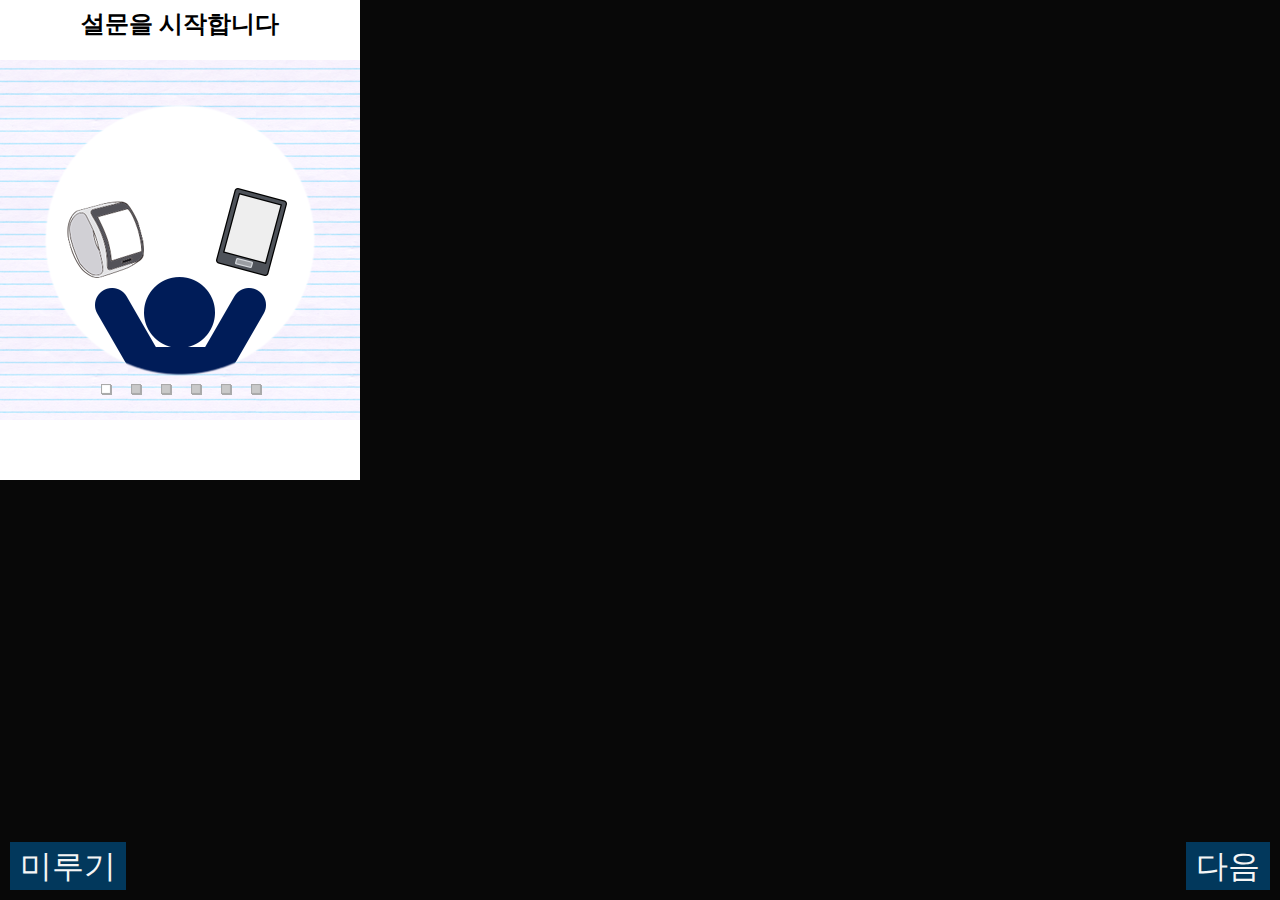
<file: index.html>
<!DOCTYPE html>
<html>
<head>
	<meta name="viewport" content="width=device-width,user-scalable=no" charset="utf-8"/>
	<title>Wearable UI</title>
	<link rel="stylesheet"  href="lib/tau/wearable/theme/changeable/tau.css">     
	<script src="js/jquery-1.9.1.js"></script> 
	<link rel="stylesheet"  href="/css/style.css">
</head>

<body>

	<div class="ui-page ui-page-active" id="main">		
		<div class="ui-content">
			<div class="below-section">	
				<div style="text-align:center">
					<font color="black" size="5px"><b>설문을 시작합니다</b></font>
				</div>				
			</div>	
			
			<div class="first-image"></div>			
							
			<div class="below-section">	
							
				<span id="left-button"><a href="./page_snooze/index.html" class="ui-btn ui-multiline ui-inline" onclick="buttonFeedback()">미루기</a></span>				
<!-- 				<span id="mid-button"><a href=# class="ui-btn ui-multiline ui-inline" onclick="connect()">Later</a></span>				 -->
				<span id="right-button"> <a href="./page2/index.html" class="ui-btn ui-multiline ui-inline" id="startSurvey"> 다음</a> </span>	
			</div>
			
		</div>
	</div>
</body>

<script src="js/util.js"></script>
<script src="js/dataSave.js"></script>
<script src="js/app.js"></script>
<script src="js/communication.js"></script>
<script src="js/lowBatteryCheck.js"></script>
<script type="text/javascript" src="lib/tau/wearable/js/tau.min.js" data-build-remove="false"></script>
<!-- load javascript file for your application -->

</html>
</file>
<file: lib/tau/wearable/theme/changeable/tau.css>
/*
 * TAU (Tizen Advanced UI)
 * Copyright (c) 2010 - 2014 Samsung Electronics Co., Ltd.
 * License : MIT License V2
 */

/***************************************************************************
                  Body
***************************************************************************/
/***************************************************************************
                   Action Bar
***************************************************************************/
/****************************************************************************
		Progress Bar
****************************************************************************/
/****************************************************************************
		Processing
****************************************************************************/
/****************************************************************************
		Toggle Switch
****************************************************************************/
/***************************************************************************
                   Buttons
***************************************************************************/
/***************************************************************************
                   Popup
***************************************************************************/
/***************************************************************************
                   Option Popup
***************************************************************************/
/***************************************************************************
                  index scrollbar (vertical)
***************************************************************************/
/***************************************************************************
                  Listview
***************************************************************************/
/***************************************************************************
                   Scroller
***************************************************************************/
/***************************************************************************
                   Swipe list
***************************************************************************/
/***************************************************************************
                   Checkbox/Radio
***************************************************************************/
/************************************************************************/
/*                           fixedUIStyle.less                          */
/************************************************************************/
/* When system font-size is changed, winset size (ex. header, footer, button, etc,
   include font) also changed. But in UX guide, some UI elements should have fixed
   size regardless of system font size.
   So, this less file supports fixed style for some elements.
   - Layout: header, footer, button
   - Popup : popup header, popup footer
   - toggleswitch
   - progress: text for ratio
*/
/***********************************************************************/
/*                         Layout(FIXED)                               */
/***********************************************************************/
/**********************************************************************/
/*                        Button(FIXED)                               */
/**********************************************************************/
/**********************************************************************/
/*                       Popup(FIXED)                                 */
/**********************************************************************/
/**********************************************************************/
/*                      ToggleSwitch(FIXED)                           */
/**********************************************************************/
/*********************************************************************/
/*                     Progress(FIXED)                               */
/*********************************************************************/
/*! normalize.css v1.0.0 | MIT License | git.io/normalize */
/* ==========================================================================
   HTML5 display definitions
   ========================================================================== */
/*
 * default outline set none
 */
* {
  outline: none;
}
/*
 * Corrects `block` display not defined in IE 6/7/8/9 and Firefox 3.
 */
article,
aside,
details,
figcaption,
figure,
footer,
header,
hgroup,
nav,
section,
summary {
  display: block;
}
/*
 * Corrects `inline-block` display not defined in IE 6/7/8/9 and Firefox 3.
 */
audio,
canvas,
video {
  display: inline-block;
  *display: inline;
  *zoom: 1;
}
/*
 * Prevents modern browsers from displaying `audio` without controls.
 * Remove excess height in iOS 5 devices.
 */
audio:not([controls]) {
  display: none;
  height: 0;
}
/*
 * Addresses styling for `hidden` attribute not present in IE 7/8/9, Firefox 3,
 * and Safari 4.
 * Known issue: no IE 6 support.
 */
[hidden] {
  display: none;
}
/* ==========================================================================
   Base
   ========================================================================== */
/*
 * 1. Corrects text resizing oddly in IE 6/7 when body `font-size` is set using
 *	`em` units.
 * 2. Prevents iOS text size adjust after orientation change, without disabling
 *	user zoom.
 */
html {
  font-size: 100%;
  /* 1 */
  -webkit-text-size-adjust: 100%;
  /* 2 */
  -ms-text-size-adjust: 100%;
  /* 2 */
}
/*
 * Addresses `font-family` inconsistency between `textarea` and other form
 * elements.
 */
html,
button,
input,
select,
textarea {
  font-family: Tizen, Samsung Sans, Helvetica;
}
/*
 * Addresses margins handled incorrectly in IE 6/7.
 */
body {
  margin: 0;
}
/* ==========================================================================
   Links
   ========================================================================== */
/*
 * Improves readability when focused and also mouse hovered in all browsers.
 */
/* ==========================================================================
   Typography
   ========================================================================== */
/*
 * Addresses font sizes and margins set differently in IE 6/7.
 * Addresses font sizes within `section` and `article` in Firefox 4+, Safari 5,
 * and Chrome.
 */
h1 {
  font-size: 2em;
  margin: 0.67em 0;
}
h2 {
  font-size: 1.5em;
  margin: 0.83em 0;
}
h3 {
  font-size: 1.17em;
  margin: 1em 0;
}
h4 {
  font-size: 1em;
  margin: 1.33em 0;
}
h5 {
  font-size: 0.83em;
  margin: 1.67em 0;
}
h6 {
  font-size: 0.75em;
  margin: 2.33em 0;
}
/*
 * Addresses styling not present in IE 7/8/9, Safari 5, and Chrome.
 */
abbr[title] {
  border-bottom: 1px dotted;
}
/*
 * Addresses style set to `bolder` in Firefox 3+, Safari 4/5, and Chrome.
 */
b,
strong {
  font-weight: bold;
}
blockquote {
  margin: 1em 40px;
}
/*
 * Addresses styling not present in Safari 5 and Chrome.
 */
dfn {
  font-style: italic;
}
/*
 * Addresses styling not present in IE 6/7/8/9.
 */
mark {
  background: #ff0;
  color: #000;
}
/*
 * Addresses margins set differently in IE 6/7.
 */
p,
pre {
  margin: 1em 0;
}
/*
 * Corrects font family set oddly in IE 6, Safari 4/5, and Chrome.
 */
code,
kbd,
pre,
samp {
  font-family: monospace, serif;
  _font-family: 'courier new', monospace;
  font-size: 1em;
}
/*
 * Improves readability of pre-formatted text in all browsers.
 */
pre {
  white-space: pre;
  white-space: pre-wrap;
  word-wrap: break-word;
}
/*
 * Addresses CSS quotes not supported in IE 6/7.
 */
q {
  quotes: none;
}
/*
 * Addresses `quotes` property not supported in Safari 4.
 */
q:before,
q:after {
  content: '';
  content: none;
}
small {
  font-size: 75%;
}
/*
 * Prevents `sub` and `sup` affecting `line-height` in all browsers.
 */
sub,
sup {
  font-size: 75%;
  line-height: 0;
  position: relative;
  vertical-align: baseline;
}
sup {
  top: -0.5em;
}
sub {
  bottom: -0.25em;
}
/* ==========================================================================
   Lists
   ========================================================================== */
/*
 * Addresses margins set differently in IE 6/7.
 */
dl,
menu,
ol,
ul {
  margin: 1em 0;
}
dd {
  margin: 0 0 0 40px;
}
/*
 * Addresses paddings set differently in IE 6/7.
 */
menu,
ol,
ul {
  padding: 0 0 0 40px;
}
/*
 * Corrects list images handled incorrectly in IE 7.
 */
nav ul,
nav ol {
  list-style: none;
  list-style-image: none;
}
/* ==========================================================================
   Embedded content
   ========================================================================== */
/*
 * 1. Removes border when inside `a` element in IE 6/7/8/9 and Firefox 3.
 * 2. Improves image quality when scaled in IE 7.
 */
img {
  border: 0;
  /* 1 */
  -ms-interpolation-mode: bicubic;
  /* 2 */
}
/*
 * Corrects overflow displayed oddly in IE 9.
 */
svg:not(:root) {
  overflow: hidden;
}
/* ==========================================================================
   Figures
   ========================================================================== */
/*
 * Addresses margin not present in IE 6/7/8/9, Safari 5, and Opera 11.
 */
figure {
  margin: 0;
}
/* ==========================================================================
   Forms
   ========================================================================== */
/*
 * Corrects margin displayed oddly in IE 6/7.
 */
form {
  margin: 0;
}
/*
 * Define consistent border, margin, and padding.
 */
fieldset {
  border: 1px solid #c0c0c0;
  margin: 0 2px;
  padding: 0.35em 0.625em 0.75em;
}
/*
 * 1. Corrects color not being inherited in IE 6/7/8/9.
 * 2. Corrects text not wrapping in Firefox 3.
 * 3. Corrects alignment displayed oddly in IE 6/7.
 */
legend {
  border: 0;
  /* 1 */
  padding: 0;
  white-space: normal;
  /* 2 */
  *margin-left: -7px;
  /* 3 */
}
/*
 * 1. Corrects font size not being inherited in all browsers.
 * 2. Addresses margins set differently in IE 6/7, Firefox 3+, Safari 5,
 *	and Chrome.
 * 3. Improves appearance and consistency in all browsers.
 */
button,
input,
select,
textarea {
  font-size: 100%;
  /* 1 */
  margin: 0;
  /* 2 */
  vertical-align: baseline;
  /* 3 */
  *vertical-align: middle;
  /* 3 */
}
/*
 * Addresses Firefox 3+ setting `line-height` on `input` using `!important` in
 * the UA stylesheet.
 */
button,
input {
  line-height: normal;
}
/*
 * Re-set default cursor for disabled elements.
 */
button[disabled],
input[disabled] {
  cursor: default;
}
input[type="time"],
input[type="date"] {
  color: #000000;
}
/*
 * 1. Addresses `appearance` set to `searchfield` in Safari 5 and Chrome.
 * 2. Addresses `box-sizing` set to `border-box` in Safari 5 and Chrome
 *	(include `-moz` to future-proof).
 */
input[type="search"] {
  -webkit-appearance: textfield;
  /* 1 */
  -moz-box-sizing: content-box;
  -webkit-box-sizing: content-box;
  /* 2 */
  box-sizing: content-box;
}
/*
 * Removes inner padding and search cancel button in Safari 5 and Chrome
 * on OS X.
 */
input[type="search"]::-webkit-search-cancel-button,
input[type="search"]::-webkit-search-decoration {
  -webkit-appearance: none;
}
/*
 * Removes inner padding and border in Firefox 3+.
 */
button::-moz-focus-inner,
input::-moz-focus-inner {
  border: 0;
  padding: 0;
}
/*
 * 1. Removes default vertical scrollbar in IE 6/7/8/9.
 * 2. Improves readability and alignment in all browsers.
 */
textarea {
  overflow: auto;
  /* 1 */
  vertical-align: top;
  /* 2 */
}
/* ==========================================================================
   Tables
   ========================================================================== */
/*
 * Remove most spacing between table cells.
 */
table {
  border-collapse: collapse;
  border-spacing: 0;
}
/*
 * Common definition for theme
 */
/***************************************************************
   default font size (base font from WRT)
   => small: 13px
   => normal: 17px
   => large: 20px

so, we set @font_size_default as 17px.
This value only used for @rem_base, not for html font-size
html font-size is set by WRT base font-size
***************************************************************/
/******************************
  z-index order collection
 ******************************/
/***************************************************************************
                   Common Style
***************************************************************************/
.screen-hidden {
  visibility: hidden;
  position: absolute;
  top: -10000em;
  left: -10000em;
}
/***************************************************************************
                   Default Style.
***************************************************************************/
button,
input {
  outline: none;
  cursor: pointer;
}
* {
  -webkit-box-sizing: border-box;
  -moz-box-sizing: border-box;
  box-sizing: border-box;
}
a {
  text-decoration: none !important;
  color: rgba(245, 245, 245, 1);
}
ul,
li {
  margin: 0;
  padding: 0;
  list-style-type: none;
}
img {
  margin: 0;
  padding: 0;
}
/******************************
  Global LESS mixin collection
 ******************************/
/***************************************************************************
                   Common Style
***************************************************************************/
html {
  -webkit-tap-highlight-color: rgba(0, 0, 0, 0);
}
body {
  height: 100%;
  font-size: 2rem;
  font-family: Tizen, Samsung Sans, Helvetica;
  background: rgba(8, 8, 8, 1);
  color: rgba(245, 245, 245, 1);
}
.ui-page {
  width: 100%;
  height: 100%;
  overflow: hidden;
  display: none;
  position: absolute;
  top: 0;
  left: 0;
  background: rgba(8, 8, 8, 1);
  -webkit-tap-highlight-color: rgba(0, 0, 0, 0);
  /* overrides webkit link color */
}
.ui-page.ui-page-active {
  display: block;
}
.ui-page.ui-page-build {
  display: block;
  visibility: hidden;
}
.scrolling-mode-touch {
  -webkit-overflow-scrolling: touch;
  -moz-overflow-scrolling: touch;
  -o-overflow-scrolling: touch;
  -ms-overflow-scrolling: touch;
  overflow-scrolling: touch;
}
.ui-content {
  width: auto;
  height: 100%;
  overflow: auto;
  -webkit-overflow-scrolling: touch;
  -moz-overflow-scrolling: touch;
  -o-overflow-scrolling: touch;
  -ms-overflow-scrolling: touch;
  overflow-scrolling: touch;
}
.ui-header {
  position: relative;
  width: 100%;
  height: 60px;
  line-height: 60px;
  background-color: rgba(0, 31, 56, 1);
}
.ui-header .ui-title {
  color: rgba(116, 196, 252, 1);
  font-size: 32px;
  white-space: nowrap;
  margin: 0px;
  padding-left: 16px;
  padding-right: 16px;
}
.ui-header .ui-title.ui-icon {
  padding-left: 60px;
  background-position: 16px 14px;
  background-size: 34px 34px;
  background-repeat: no-repeat;
}
.ui-header .ui-title-text-fadeout {
  -webkit-mask-image: -webkit-linear-gradient(left, #000000 80%, rgba(0, 0, 0, 0) 95%);
}
.ui-header.ui-has-more .ui-title {
  padding-right: 78px;
}
.ui-header.ui-has-more .ui-title-text-fadeout {
  -webkit-mask-image: -webkit-linear-gradient(left, #000000 65%, rgba(0, 0, 0, 0) 80%);
}
.ui-header button.ui-more,
.ui-header input.ui-more {
  border: 0 none;
  padding: 0;
}
.ui-header .ui-more-disable {
  cursor: default;
  background-color: transparent;
}
.ui-header .ui-more {
  display: block;
  position: absolute;
  top: 0px;
  right: 0px;
  width: 68px;
  height: 100%;
  overflow: hidden;
  text-indent: -1000em;
  background-position: center center;
  background-color: transparent;
  cursor: pointer;
}
.ui-header .ui-more:active {
  background-color: rgba(23, 73, 115, 1) !important;
}
.ui-header .ui-more.ui-icon-detail {
  background-color: rgba(116, 196, 252, 1);
  -webkit-mask-image: url("images/Actionbar/tw_ic_menu_detail_normal_holo_dark.png");
  -webkit-mask-size: 3.0588235294117645rem 3.5294117647058822rem;
  -webkit-mask-position: center;
  -webkit-mask-repeat: no-repeat;
}
.ui-header .ui-more.ui-icon-detail[disabled="disabled"] {
  cursor: default;
  background-color: transparent;
  background-color: rgba(116, 196, 252, 0.2);
  -webkit-mask-image: url("images/Actionbar/tw_ic_menu_detail_disable_holo_dark.png");
  -webkit-mask-size: 3.0588235294117645rem 3.5294117647058822rem;
  -webkit-mask-position: center;
  -webkit-mask-repeat: no-repeat;
}
.ui-header .ui-more.ui-icon-overflow {
  background-color: rgba(116, 196, 252, 1);
  -webkit-mask-image: url("images/Actionbar/tw_ic_menu_moreoverflow_holo_dark.png");
  -webkit-mask-size: 3.0588235294117645rem 3.5294117647058822rem;
  -webkit-mask-position: center;
  -webkit-mask-repeat: no-repeat;
}
.ui-header .ui-more.ui-icon-overflow[disabled="disabled"] {
  cursor: default;
  background-color: transparent;
  background-color: rgba(116, 196, 252, 0.2);
  -webkit-mask-image: url("images/Actionbar/tw_ic_menu_moreoverflow_holo_dark.png");
  -webkit-mask-size: 3.0588235294117645rem 3.5294117647058822rem;
  -webkit-mask-position: center;
  -webkit-mask-repeat: no-repeat;
}
.ui-header .ui-more.ui-icon-selectall {
  background-color: rgba(116, 196, 252, 1);
  -webkit-mask-image: url("images/Actionbar/tw_ic_menu_selectall_normal_holo_dark.png");
  -webkit-mask-size: 3.0588235294117645rem 3.5294117647058822rem;
  -webkit-mask-position: center;
  -webkit-mask-repeat: no-repeat;
}
.ui-header .ui-more.ui-icon-selectall[disabled="disabled"] {
  cursor: default;
  background-color: transparent;
  background-color: rgba(116, 196, 252, 0.2);
  -webkit-mask-image: url("images/Actionbar/tw_ic_menu_selectall_disable_holo_dark.png");
  -webkit-mask-size: 3.0588235294117645rem 3.5294117647058822rem;
  -webkit-mask-position: center;
  -webkit-mask-repeat: no-repeat;
}
.ui-footer {
  width: 100%;
  height: 85px;
  position: absolute;
  bottom: 0;
  left: 0;
}
/***************************************************************************
                   Grid layout
***************************************************************************/
.ui-grid-col > * {
  float: left;
}
.ui-page .ui-grid-col-1 > * {
  float: left;
}
.ui-page .ui-grid-col-1 > * {
  width: 100%;
}
.ui-page .ui-grid-col-2 > * {
  float: left;
}
.ui-page .ui-grid-col-2 > * {
  width: 50%;
}
.ui-page .ui-grid-col-3 > * {
  float: left;
}
.ui-page .ui-grid-col-3 > * {
  width: 33.333333333333336%;
}
.ui-grid-row > * {
  display: block;
}
/*
 * Progressbar
 */
@-webkit-keyframes indeterminate {
  0% {
    -webkit-mask-image: url(images/Progress/tw_progressbar_indeterminate1_holo_dark.png);
    -webkit-mask-repeat: no-repeat;
    background-color: rgba(0, 77, 153, 1);
  }
  25% {
    -webkit-mask-image: url(images/Progress/tw_progressbar_indeterminate2_holo_dark.png);
    -webkit-mask-repeat: no-repeat;
    background-color: rgba(0, 77, 153, 1);
  }
  50% {
    -webkit-mask-image: url(images/Progress/tw_progressbar_indeterminate3_holo_dark.png);
    -webkit-mask-repeat: no-repeat;
    background-color: rgba(0, 77, 153, 1);
  }
  75% {
    -webkit-mask-image: url(images/Progress/tw_progressbar_indeterminate4_holo_dark.png);
    -webkit-mask-repeat: no-repeat;
    background-color: rgba(0, 77, 153, 1);
  }
  100% {
    -webkit-mask-image: url(images/Progress/tw_progressbar_indeterminate5_holo_dark.png);
    -webkit-mask-repeat: no-repeat;
    background-color: rgba(0, 77, 153, 1);
  }
}
progress {
  position: relative;
  padding-left: 0.9411764705882353rem;
  padding-right: 0.9411764705882353rem;
  margin-top: 0.8235294117647058rem;
  margin-bottom: 0.8235294117647058rem;
  color: rgba(245, 245, 245, 1);
  width: 100%;
  height: 0.3529411764705882rem;
  -webkit-appearance: none;
  border: none;
}
progress::-webkit-progress-bar {
  position: relative;
  background-color: rgba(71, 71, 71, 1);
  border-radius: 0.11764705882352941rem;
  overflow: hidden;
}
progress::-webkit-progress-value {
  background-color: rgba(55, 161, 237, 1);
  height: 0.3529411764705882rem;
  border-radius: 0.11764705882352941rem;
  overflow: hidden;
}
progress.ui-progress-indeterminate::-webkit-progress-bar {
  background-color: rgba(55, 161, 237, 1);
}
progress.ui-progress-indeterminate::-webkit-progress-value {
  background-size: 100% 100%;
  -webkit-animation: indeterminate 150ms infinite;
}
.ui-progress-proportion {
  display: inline-block;
  float: left;
  font-size: 20px;
  padding-left: 0.9411764705882353rem;
  padding-right: 0.9411764705882353rem;
  margin-top: -0.5882352941176471rem;
}
.ui-progress-ratio {
  display: inline-block;
  float: right;
  font-size: 20px;
  padding-left: 0.9411764705882353rem;
  padding-right: 0.9411764705882353rem;
  margin-top: -0.5882352941176471rem;
}
/*
 * toggle switch
 */
.ui-switch-activation,
.ui-switch-inneroffset,
.ui-switch-handler {
  display: block;
  -webkit-mask-image: url(images/Controller_icon/toggle_changeable.png);
  -webkit-mask-repeat: no-repeat;
}
.ui-switch {
  width: 100%;
  color: rgba(245, 245, 245, 1);
}
.ui-toggleswitch {
  display: block;
  width: 207px;
  margin: 0 auto;
}
.ui-switch-text {
  margin-top: 30px;
  margin-bottom: 40px;
  padding: 0 30;
  font-size: 34px;
  text-align: center;
}
.ui-switch-input {
  display: none;
}
.ui-switch-inneroffset {
  width: 110px;
  height: 88px;
  position: absolute;
}
.ui-switch-inneroffset:active {
  background-color: rgba(173, 173, 173, 1);
}
.ui-switch-activation {
  width: 207px;
  height: 110px;
  -webkit-mask-position: 0 0;
  background-color: rgba(128, 128, 128, 1);
  margin: 0 auto;
  margin-top: 23px;
}
.ui-switch-activation .ui-switch-inneroffset {
  -webkit-mask-position: 0 -120px;
  background-color: rgba(245, 245, 245, 1);
  margin-left: 9px;
  margin-top: 11px;
}
.ui-switch-activation .ui-switch-inneroffset:active {
  background-color: rgba(173, 173, 173, 1);
}
.ui-switch-activation .ui-switch-handler {
  position: relative;
  width: 110px;
  height: 88px;
  -webkit-mask-position: 0 -218px;
  background-color: rgba(128, 128, 128, 1);
  left: 0%;
}
.ui-switch-activation:active {
  width: 207px;
  height: 110px;
  background-color: rgba(97, 96, 96, 1);
  margin: z0 auto;
  margin-top: 23px;
}
.ui-switch-activation:active .ui-switch-handler:active {
  position: relative;
  width: 110px;
  height: 88px;
  background-color: rgba(97, 96, 96, 1);
  left: 0%;
}
.ui-switch-activation:disable {
  width: 207px;
  height: 110px;
  background-color: rgba(59, 59, 59, 1);
  margin: 0 auto;
  margin-top: 23px;
}
.ui-switch-activation:disable .ui-switch-handler:disable {
  position: relative;
  width: 110px;
  height: 88px;
  background-color: rgba(59, 59, 59, 1);
  left: 0%;
}
.ui-switch-input:checked ~  {
  display: none;
}
.ui-switch-input:checked ~  .ui-switch-activation {
  width: 207px;
  height: 110px;
  -webkit-mask-position: 0 0;
  background-color: rgba(112, 186, 15, 1);
  margin: 0 auto;
  margin-top: 23px;
}
.ui-switch-input:checked ~  .ui-switch-activation .ui-switch-inneroffset {
  -webkit-mask-position: 0 -120px;
  background-color: rgba(245, 245, 245, 1);
  margin-left: 89px;
  margin-top: 11px;
}
.ui-switch-input:checked ~  .ui-switch-activation .ui-switch-inneroffset:active {
  background-color: rgba(173, 173, 173, 1);
}
.ui-switch-input:checked ~  .ui-switch-activation .ui-switch-handler {
  position: relative;
  width: 110px;
  height: 88px;
  -webkit-mask-position: 0 -316px;
  background-color: rgba(112, 186, 15, 1);
  left: 0;
}
.ui-switch-input:checked ~  .ui-switch-activation:active {
  width: 207px;
  height: 110px;
  margin: 0 auto;
  margin-top: 23px;
  background-color: rgba(71, 97, 37, 1);
}
.ui-switch-input:checked ~  .ui-switch-activation:active .ui-switch-handler:active {
  position: relative;
  width: 110px;
  height: 88px;
  background-color: rgba(71, 97, 37, 1);
  left: 0;
}
.ui-switch-input:checked ~  .ui-switch-activation:disable {
  width: 207px;
  height: 110px;
  margin: 0 auto;
  margin-top: 23px;
  background-color: rgba(27, 33, 18, 1);
}
.ui-switch-input:checked ~  .ui-switch-activation:disable .ui-switch-handler:disable {
  position: relative;
  width: 110px;
  height: 88px;
  background-color: rgba(27, 33, 18, 1);
  left: 0;
}
@-webkit-keyframes rotating {
  from {
    -webkit-transform: rotate(0deg);
  }
  to {
    -webkit-transform: rotate(360deg);
  }
}
.ui-processing {
  background-color: rgba(0, 123, 255, 1);
  -webkit-mask-image: url("images/Progress/tw_widget_activity_01.png");
  -webkit-mask-size: 100% 100%;
  -webkit-repeat: no-repeat;
  -webkit-animation: rotating 1s linear infinite;
  width: 4.705882352941177rem;
  height: 4.705882352941177rem;
  margin: 0 auto;
  margin-top: 2rem;
  margin-bottom: 0.8235294117647058rem;
}
.ui-processing-text {
  margin: 0 auto;
  text-align: center;
  width: 9.882352941176471rem;
  font-size: 1.4117647058823528rem;
}
.ui-btn {
  display: block;
  padding-top: 28.5px;
  padding-right: 10px;
  padding-bottom: 28.5px;
  padding-left: 10px;
  margin: 0px;
  font-size: 32px;
  line-height: 28px;
  text-align: center;
  white-space: nowrap;
  cursor: pointer;
  vertical-align: middle;
  text-overflow: ellipsis;
  overflow: hidden;
  border: 0 none;
  color: rgba(245, 245, 245, 1);
  background-color: rgba(2, 56, 92, 1);
}
a.ui-btn:active:hover,
.ui-btn:enabled:active:hover {
  background-color: rgba(23, 73, 115, 1);
}
.ui-btn:enabled:focus {
  background-color: rgba(2, 56, 92, 1);
}
a.ui-btn.ui-state-disabled,
.ui-btn:disabled {
  color: rgba(245, 245, 245, 0.2);
  background-color: rgba(3, 44, 64, 1);
  cursor: default;
}
.ui-btn.ui-multiline {
  padding-top: 10px;
  padding-bottom: 10px;
}
.ui-btn.ui-inline {
  display: inline-block;
}
.ui-btn.ui-btn-icon {
  background-position: center center;
  height: 76px;
  text-indent: -1000em;
  overflow: hidden;
  background-repeat: no-repeat;
  background-size: 60px 60px;
}
.ui-default {
  color: rgba(245, 245, 245, 1);
  background-color: rgba(2, 56, 92, 1);
}
a.ui-default:active:hover,
.ui-default:enabled:active:hover {
  background-color: rgba(23, 73, 115, 1);
}
.ui-default:enabled:focus {
  background-color: rgba(2, 56, 92, 1);
}
a.ui-default.ui-state-disabled,
.ui-default:disabled {
  color: rgba(245, 245, 245, 0.2);
  background-color: rgba(3, 44, 64, 1);
  cursor: default;
}
.ui-color-red {
  color: rgba(245, 245, 245, 1);
  background-color: rgba(207, 36, 2, 1);
}
a.ui-color-red:active:hover,
.ui-color-red:enabled:active:hover {
  background-color: rgba(222, 102, 78, 1);
}
.ui-color-red:enabled:focus {
  background-color: rgba(207, 36, 2, 1);
}
a.ui-color-red.ui-state-disabled,
.ui-color-red:disabled {
  color: rgba(245, 245, 245, 0.2);
  background-color: rgba(69, 11, 1, 1);
  cursor: default;
}
.ui-color-orange {
  color: rgba(245, 245, 245, 1);
  background-color: rgba(237, 134, 0, 1);
}
a.ui-color-orange:active:hover,
.ui-color-orange:enabled:active:hover {
  background-color: rgba(242, 171, 78, 1);
}
.ui-color-orange:enabled:focus {
  background-color: rgba(237, 134, 0, 1);
}
a.ui-color-orange.ui-state-disabled,
.ui-color-orange:disabled {
  color: rgba(245, 245, 245, 0.2);
  background-color: rgba(69, 39, 5, 1);
  cursor: default;
}
.ui-color-green {
  color: rgba(245, 245, 245, 1);
  background-color: rgba(97, 163, 16, 1);
}
a.ui-color-green:active:hover,
.ui-color-green:enabled:active:hover {
  background-color: rgba(146, 191, 90, 1);
}
.ui-color-green:enabled:focus {
  background-color: rgba(97, 163, 16, 1);
}
a.ui-color-green.ui-state-disabled,
.ui-color-green:disabled {
  color: rgba(245, 245, 245, 0.2);
  background-color: rgba(50, 54, 48, 1);
  cursor: default;
}
.ui-btn:focus,
.ui-btn:active {
  outline: none;
}
a.ui-btn {
  text-decoration: none;
  box-sizing: border-box;
}
button.ui-btn,
input.ui-btn {
  box-sizing: border-box;
  -webkit-appearance: none;
  -moz-appearance: none;
  width: 100%;
}
button.ui-btn.ui-inline,
input.ui-btn.ui-inline {
  display: inline-block;
  width: auto;
}
.ui-grid-col-1 > .ui-btn {
  border-left: solid 1px rgba(8, 8, 8, 1);
}
.ui-grid-col-1 > .ui-btn:first-child {
  border-left: 0px none;
}
.ui-grid-col-2 > .ui-btn {
  border-left: solid 1px rgba(8, 8, 8, 1);
}
.ui-grid-col-2 > .ui-btn:first-child {
  border-left: 0px none;
}
.ui-grid-col-3 > .ui-btn {
  border-left: solid 1px rgba(8, 8, 8, 1);
}
.ui-grid-col-3 > .ui-btn:first-child {
  border-left: 0px none;
}
.ui-grid-row > .ui-btn {
  margin-top: 1px;
}
.ui-grid-row > .ui-btn:first-child {
  margin-top: 0px;
}
/***********************
Normal Popup
***********************/
.ui-popup {
  position: absolute;
  left: 0px;
  width: 100%;
  margin: 0;
  background-color: rgba(0, 17, 33, 1);
  border: 3px solid rgba(0, 55, 92, 1);
  display: none;
  z-index: 1000;
}
.ui-popup .ui-popup-header {
  width: 100%;
  min-height: 68px;
  font-size: 30px;
  text-align: left;
  background-color: rgba(5, 42, 71, 1);
  color: rgba(116, 196, 252, 1);
  padding-top: 14px;
  padding-right: 13px;
  padding-bottom: 14px;
  padding-left: 13px;
  overflow: hidden;
  text-overflow: ellipsis;
  white-space: nowrap;
}
.ui-popup .ui-popup-content {
  width: 100%;
  min-height: 13.176470588235293rem;
  font-size: 2rem;
  text-align: left;
  color: rgba(245, 245, 245, 1);
  background-color: rgba(0, 17, 33, 1);
  padding: 10px 16px 9px 16px;
  overflow: auto;
  -webkit-overflow-scrolling: touch;
  -moz-overflow-scrolling: touch;
  -o-overflow-scrolling: touch;
  -ms-overflow-scrolling: touch;
  overflow-scrolling: touch;
}
.ui-popup .ui-popup-content .ui-listview,
.ui-popup .ui-popup-content .ui-inline-listview {
  margin: -0.5294117647058824rem -0.9411764705882353rem -0.5294117647058824rem -0.9411764705882353rem;
}
.ui-popup .ui-popup-content .ui-listview li,
.ui-popup .ui-popup-content .ui-inline-listview li {
  font-size: 2rem;
}
.ui-popup .ui-popup-footer {
  width: 100%;
  height: 83px;
}
.ui-popup .ui-popup-footer .ui-btn {
  padding-top: 27px;
  padding-bottom: 28px;
  font-size: 30px;
}
.ui-popup.ui-popup-active {
  display: block;
}
.ui-popup.in {
  display: block;
}
.ui-popup.ui-build {
  display: block;
  visibility: hidden;
}
/***********************
Option Popup
***********************/
.ui-popup.ui-ctxpopup {
  background-color: transparent;
  width: 100%;
  border: 0 none;
}
div.ui-popup.ui-ctxpopup.ui-popup-content-size {
  width: auto;
  padding: 0 0 0 0;
}
div.ui-popup.ui-ctxpopup.ui-popup-content-size .ui-popup-content {
  width: auto;
}
.ui-popup.ui-ctxpopup .ui-popup-content {
  background-color: rgba(245, 245, 245, 1);
  border: 1px solid rgba(112, 112, 112, 0.9);
  color: #333;
  min-height: initial;
}
.ui-popup.ui-ctxpopup .ui-popup-content .ui-listview li {
  color: rgba(8, 8, 8, 1);
  border-bottom: 1px solid rgba(204, 204, 204, 1);
  min-height: 90px;
  padding: 21px 8px 20px 16px;
}
.ui-popup.ui-ctxpopup .ui-popup-content .ui-listview li a {
  color: rgba(8, 8, 8, 1);
  margin: -21px -16px;
  padding: 21px 16px;
  min-height: 48px;
}
.ui-popup.ui-ctxpopup .ui-popup-content .ui-listview li a:active {
  color: rgba(245, 245, 245, 1);
  background-color: rgba(19, 99, 145, 1);
}
.ui-popup.ui-ctxpopup .ui-popup-content .ui-listview li:last-child {
  border: none;
}
.ui-popup.ui-ctxpopup .ui-popup-content .ui-listview .ui-list-icon {
  position: relative;
  padding-left: 4rem;
}
.ui-popup.ui-ctxpopup .ui-popup-content .ui-listview .ui-list-icon a {
  margin-left: -4rem;
  padding-left: 4rem;
}
.ui-popup.ui-ctxpopup .ui-popup-content .ui-listview .ui-list-icon::before {
  content: "";
  position: absolute;
  top: 50%;
  left: 0.3529411764705882rem;
  width: 3.2941176470588234rem;
  height: 3.2941176470588234rem;
  margin-top: -1.6470588235294117rem;
  background-color: rgba(99, 99, 99, 0.9);
  -webkit-mask-size: 3.2941176470588234rem 3.2941176470588234rem;
  -webkit-mask-repeat: no-repeat;
  mask-repeat: no-repeat;
  mask-size: 3.2941176470588234rem 3.2941176470588234rem;
}
.ui-popup.ui-ctxpopup .ui-popup-content .ui-listview a.ui-list-icon:active::before {
  background-color: rgba(245, 245, 245, 1);
}
.ui-popup.ui-ctxpopup .ui-popup-content .ui-inline-listview {
  height: 4.0588235294117645rem;
  overflow: hidden;
}
.ui-popup.ui-ctxpopup .ui-popup-content .ui-inline-listview li {
  float: left;
  height: 3.941176470588235rem;
  line-height: 3.941176470588235rem;
  border-right: 1px solid rgba(8, 8, 8, 1);
}
.ui-popup.ui-ctxpopup .ui-popup-content .ui-inline-listview li:last-child {
  border: none;
}
.ui-popup.ui-ctxpopup .ui-popup-content .ui-inline-listview li a {
  display: block;
  width: 100%;
  height: 100%;
  padding: 0rem 0.47058823529411764rem;
  color: rgba(8, 8, 8, 1);
}
.ui-popup.ui-ctxpopup .ui-popup-content .ui-inline-listview li a:active {
  color: rgba(245, 245, 245, 1);
  background-color: rgba(19, 99, 145, 1);
}
.ui-popup.ui-ctxpopup .ui-popup-content .ui-inline-listview .ui-list-icon-notext {
  width: 3.4705882352941178rem;
  height: 3.941176470588235rem;
  text-indent: -1000em;
  overflow: hidden;
  position: relative;
}
.ui-popup.ui-ctxpopup .ui-popup-content .ui-inline-listview .ui-list-icon-notext::before {
  content: "";
  position: absolute;
  top: 50%;
  left: 50%;
  width: 2.5294117647058822rem;
  height: 2.5294117647058822rem;
  margin-top: -1.2647058823529411rem;
  margin-left: -1.2647058823529411rem;
  background-color: rgba(8, 8, 8, 1);
  -webkit-mask-size: 2.5294117647058822rem 2.5294117647058822rem;
  -webkit-mask-repeat: no-repeat;
  mask-size: 2.5294117647058822rem 2.5294117647058822rem;
  mask-repeat: no-repeat;
}
.ui-popup.ui-ctxpopup .ui-popup-content .ui-inline-listview a.ui-list-icon-notext:active::before {
  background-color: rgba(245, 245, 245, 1);
}
.ui-popup.ui-ctxpopup .ui-arrow {
  width: 36px;
  height: 15px;
  overflow: hidden;
  position: absolute;
  display: none;
  animation-duration: 0;
  -webkit-animation-duration: 0;
}
.ui-popup.ui-ctxpopup .ui-arrow span {
  width: 20px;
  height: 20px;
  background-color: rgba(245, 245, 245, 1);
  border: 1px solid rgba(112, 112, 112, 0.9);
  position: absolute;
  top: 6px;
  left: 8px;
  -webkit-transform: rotate(55deg) skew(24deg);
  transform: rotate(55deg) skew(24deg);
  animation-duration: 0;
  -webkit-animation-duration: 0;
}
.ui-popup.ui-ctxpopup.ui-popup-arrow-b {
  padding: 20px 20px 0 20px;
}
.ui-popup.ui-ctxpopup.ui-popup-arrow-t {
  padding: 0 20px 20px 20px;
}
.ui-popup.ui-ctxpopup.ui-popup-arrow-r {
  padding: 20px 0 20px 20px;
}
.ui-popup.ui-ctxpopup.ui-popup-arrow-l {
  padding: 20px 20px 20px 0;
}
.ui-popup.ui-ctxpopup.ui-popup-arrow-b .ui-arrow {
  display: block;
  bottom: -14px;
  -webkit-transform: rotate(180deg);
  transform: rotate(180deg);
}
.ui-popup.ui-ctxpopup.ui-popup-arrow-t .ui-arrow {
  display: block;
  top: -14px;
}
.ui-popup.ui-ctxpopup.ui-popup-arrow-r .ui-arrow {
  display: block;
  right: -25px;
  -webkit-transform: rotate(90deg);
  transform: rotate(90deg);
}
.ui-popup.ui-ctxpopup.ui-popup-arrow-l .ui-arrow {
  display: block;
  left: -25px;
  -webkit-transform: rotate(-90deg);
  transform: rotate(-90deg);
}
/****************************************
Popup Toast
****************************************/
.ui-popup.ui-popup-toast {
  margin-left: 0;
  margin-right: 0;
  margin-bottom: 0;
  font-size: 1.4117647058823528rem;
  border: 3px solid rgba(0, 55, 92, 1);
  position: absolute;
  bottom: 0;
  top: auto;
  height: auto;
}
.ui-popup.ui-popup-toast .ui-popup-content {
  min-height: initial;
  padding: 1.2941176470588236rem 0.7647058823529411rem 1.3529411764705883rem 0.7647058823529411rem;
  background-color: rgba(0, 17, 33, 1);
}
/****************************************
Popup Overlay
****************************************/
.ui-popup-overlay {
  position: absolute;
  display: none;
  top: 0;
  width: 100%;
  height: 100%;
  z-index: 100;
  background-color: rgba(8, 8, 8, 0.7);
}
.ui-popup-overlay.in {
  display: block;
}
/****************************************
Popup Transition
****************************************/
.ui-popup.slideup.in {
  -webkit-animation-name: popupslideinfrombottom;
  -webkit-animation-duration: 250ms;
  -webkit-transition-timing-function: ease-in-out;
  animation-name: popupslideinfrombottom;
  animation-duration: 250ms;
  transition-timing-function: ease-in-out;
}
.ui-popup.slideup.out {
  -webkit-animation-name: popupslideouttobottom;
  -webkit-animation-duration: 250ms;
  -webkit-transition-timing-function: ease-in-out;
  animation-name: popupslideouttobottom;
  animation-duration: 250ms;
  transition-timing-function: ease-in-out;
}
@-webkit-keyframes popupslideinfrombottom {
  from {
    transform: translateY(100%);
  }
  to {
    transform: translateY(0%);
  }
}
@keyframes popupslideinfrombottom {
  from {
    transform: translateY(100%);
  }
  to {
    transform: translateY(0%);
  }
}
@-webkit-keyframes popupslideouttobottom {
  from {
    transform: translateY(0%);
  }
  to {
    transform: translateY(100%);
  }
}
@keyframes popupslideouttobottom {
  from {
    transform: translateY(0%);
  }
  to {
    transform: translateY(100%);
  }
}
/****************************************
Popup Overlay Transition
****************************************/
.ui-popup-overlay.slideup.in {
  -webkit-animation-name: fadein;
  -webkit-animation-duration: 250ms;
  animation-name: fadein;
  animation-duration: 250ms;
}
.ui-popup-overlay.slideup.out {
  -webkit-animation-name: fadeout;
  -webkit-animation-duration: 250ms;
  animation-name: fadeout;
  animation-duration: 250ms;
}
/****************************************
Option Popup Transition
****************************************/
.ui-popup.ui-popup-arrow-t.slideup.in,
.ui-popup.ui-popup-arrow-l.slideup.in,
.ui-popup.ui-popup-arrow-r.slideup.in {
  -webkit-animation-name: ctxpopupslideinfrombottom;
  -webkit-animation-duration: 250ms;
  -webkit-transition-timing-function: ease-in-out;
  animation-name: ctxpopupslideinfrombottom;
  animation-duration: 250ms;
  transition-timing-function: ease-in-out;
}
.ui-popup.ui-popup-arrow-t.slideup.out,
.ui-popup.ui-popup-arrow-l.slideup.out,
.ui-popup.ui-popup-arrow-r.slideup.out {
  -webkit-animation-name: ctxpopupslideouttobottom;
  -webkit-animation-duration: 250ms;
  -webkit-transition-timing-function: ease-in-out;
  animation-name: ctxpopupslideouttobottom;
  animation-duration: 250ms;
  transition-timing-function: ease-in-out;
}
.ui-popup.ui-popup-arrow-b.slideup.in {
  -webkit-animation-name: ctxpopupslideinfromtop;
  -webkit-animation-duration: 250ms;
  -webkit-transition-timing-function: ease-in-out;
  animation-name: ctxpopupslideinfromtop;
  animation-duration: 250ms;
  transition-timing-function: ease-in-out;
}
.ui-popup.ui-popup-arrow-b.slideup.out {
  -webkit-animation-name: ctxpopupslideouttotop;
  -webkit-animation-duration: 250ms;
  -webkit-transition-timing-function: ease-in-out;
  animation-name: ctxpopupslideouttotop;
  animation-duration: 250ms;
  transition-timing-function: ease-in-out;
}
@-webkit-keyframes ctxpopupslideinfrombottom {
  from {
    transform: translateY(20%);
    opacity: 0.0;
  }
  to {
    transform: translateY(0%);
    opacity: 1.0;
  }
}
@keyframes ctxpopupslideinfrombottom {
  from {
    transform: translateY(20%);
    opacity: 0.0;
  }
  to {
    transform: translateY(0%);
    opacity: 1.0;
  }
}
@-webkit-keyframes ctxpopupslideouttobottom {
  from {
    transform: translateY(0%);
    opacity: 1.0;
  }
  to {
    transform: translateY(20%);
    opacity: 0.0;
  }
}
@keyframes ctxpopupslideouttobottom {
  from {
    transform: translateY(0%);
    opacity: 1.0;
  }
  to {
    transform: translateY(20%);
    opacity: 0.0;
  }
}
@-webkit-keyframes ctxpopupslideinfromtop {
  from {
    transform: translateY(-20%);
    opacity: 0.0;
  }
  to {
    transform: translateY(0%);
    opacity: 1.0;
  }
}
@keyframes ctxpopupslideinfromtop {
  from {
    transform: translateY(-20%);
    opacity: 0.0;
  }
  to {
    transform: translateY(0%);
    opacity: 1.0;
  }
}
@-webkit-keyframes ctxpopupslideouttotop {
  from {
    transform: translateY(0%);
    opacity: 1.0;
  }
  to {
    transform: translateY(-20%);
    opacity: 0.0;
  }
}
@keyframes ctxpopupslideouttotop {
  from {
    transform: translateY(0%);
    opacity: 1.0;
  }
  to {
    transform: translateY(-20%);
    opacity: 0.0;
  }
}
/************************
Listview
*************************/
.ui-listview li {
  font-size: 2.3529411764705883rem;
  line-height: 2.8235294117647056rem;
  width: 100%;
  min-height: 5.88235294117647rem;
  padding: 1.2352941176470589rem 0.47058823529411764rem 1.1764705882352942rem 0.9411764705882353rem;
  border-bottom: 1px solid rgba(56, 56, 56, 1);
  overflow: hidden;
  text-overflow: ellipsis;
  white-space: nowrap;
  position: relative;
  color: rgba(245, 245, 245, 1);
}
.ui-listview li > * {
  white-space: nowrap;
  text-overflow: ellipsis;
  overflow: hidden;
  -webkit-user-select: none;
  color: rgba(245, 245, 245, 1);
}
.ui-listview li > a {
  display: block;
  width: 100%;
  height: 100%;
  margin: -1.2352941176470589rem -0.9411764705882353rem;
  padding: 1.5294117647058822rem 0.9411764705882353rem;
  -o-box-sizing: content-box;
  -ms-box-sizing: content-box;
  -moz-box-sizing: content-box;
  -webkit-box-sizing: content-box;
  box-sizing: content-box;
}
.ui-listview li.ui-li-active {
  background-color: rgba(8, 56, 94, 1);
  color: rgba(245, 245, 245, 1);
}
.ui-listview .li-divider {
  height: 1.7647058823529411rem;
  min-height: 1.7647058823529411rem;
  line-height: 1.7647058823529411rem;
  padding: 0 0.47058823529411764rem 0 0.9411764705882353rem;
  background-color: rgba(29, 72, 105, 1);
  color: rgba(151, 197, 230, 1);
  font-size: 1.4117647058823528rem;
}
.ui-listview .ui-li-has-action-icon .ui-action-text {
  width: -webkit-calc(100% -  4.352941176470588rem);
  height: 100%;
  position: absolute;
  left: 0;
  padding-left: 0.9411764705882353rem;
  padding-top: 1.1764705882352942rem;
  padding-bottom: 1.1764705882352942rem;
  margin-top: -1.1764705882352942rem;
}
.ui-listview .ui-li-has-action-icon .ui-action-divider {
  position: absolute;
  height: 3.5294117647058822rem;
  width: 0.11764705882352941rem;
  background-color: rgba(245, 245, 245, 1);
  right: 4.235294117647059rem;
  top: 20%;
}
.ui-listview .ui-li-has-action-icon .ui-action-delete,
.ui-listview .ui-li-has-action-icon .ui-action-setting,
.ui-listview .ui-li-has-action-icon .ui-action-add {
  position: absolute;
  height: 100%;
  width: 4.235294117647059rem;
  right: 0;
  top: 0;
  -webkit-mask-size: 3.2941176470588234rem 3.2941176470588234rem;
  -webkit-mask-repeat: no-repeat;
  -webkit-mask-position: center center;
  padding-top: 2.6470588235294117rem;
  padding-bottom: 2.6470588235294117rem;
}
.ui-listview .ui-li-has-action-icon .ui-action-delete {
  -webkit-mask-image: url(images/listview/tw_list_delete_holo_dark.png);
  background-color: rgba(245, 245, 245, 1);
}
.ui-listview .ui-li-has-action-icon .ui-action-setting {
  -webkit-mask-image: url(images/listview/tw_list_setting_holo_dark.png);
  background-color: rgba(245, 245, 245, 1);
}
.ui-listview .ui-li-has-action-icon .ui-action-add {
  -webkit-mask-image: url(images/listview/tw_list_add_holo_dark.png);
  background-color: rgba(245, 245, 245, 1);
}
.ui-listview .ui-li-has-action-icon .ui-action-text:active,
.ui-listview .ui-li-has-action-icon .ui-action-delete:active,
.ui-listview .ui-li-has-action-icon .ui-action-setting:active,
.ui-listview .ui-li-has-action-icon .ui-action-add:active {
  background-color: rgba(56, 56, 56, 1);
}
.ui-datetime-widget {
  position: relative;
  height: 100%;
}
.ui-datetime {
  text-align: center;
  padding-top: 56px;
}
.ui-time-picker .ui-datetime {
  padding-top: 53px;
}
.ui-datetime:only-child {
  padding-top: 92px;
}
.ui-time-picker .ui-datetime:only-child {
  padding-top: 89px;
}
.ui-datetime input[type='date'],
.ui-datetime input[type='datetime'],
.ui-datetime input[type='time'] {
  display: none;
}
.ui-datefield {
  height: 52px;
  display: inline-block;
  vertical-align: top;
}
.ui-datefield > .ui-btn {
  float: left;
  height: 52px;
  padding: 0;
  line-height: 52px;
  font-size: 42px;
  font-weight: 600;
  border-radius: 2px;
  background-color: rgba(255, 255, 255, 0.15);
}
.ui-datefield .ui-datefield-separator {
  display: block;
  height: 100%;
  float: left;
  width: 18px;
  background: transparent url('images/Datetimepicker/tw_timepicker_num_dot.png');
}
.ui-datefield > .ui-btn:enabled:focus {
  background-color: rgba(255, 255, 255, 0.15);
}
.ui-datefield > .ui-btn:disabled {
  color: #404040;
}
.ui-datafield > .ui-btn.ui-selected,
.ui-datefield > .ui-btn:enabled:active,
.ui-datefield > .ui-btn.ui-state-active:enabled,
.ui-datefield > .ui-btn.ui-selected:enabled {
  background-color: #ff9000;
  color: #000;
}
/* -- for datepicker -- */
.ui-date-picker .ui-datefield > .ui-btn:first-child {
  margin-right: 2px;
}
.ui-date-picker .ui-datefield > .ui-btn:last-child {
  margin-left: 2px;
}
.ui-date-picker .ui-datefield-year {
  width: 114px;
}
.ui-date-picker .ui-datefield-month {
  width: 102px;
}
.ui-date-picker .ui-datefield-day {
  width: 68px;
}
/* -- end (for datepicker) -- */
/* -- for timepicker -- */
.ui-time-picker .ui-datefield-hour {
  width: 74px;
}
.ui-time-picker .ui-datefield-min {
  width: 74px;
}
.ui-time-picker .ui-datefield-period {
  width: 84px;
  margin-left: 10px;
}
.ui-time-picker .ui-datefield {
  height: 58px;
}
.ui-time-picker .ui-datefield > .ui-btn {
  height: 58px;
  line-height: 58px;
  font-size: 50px;
}
.ui-time-picker .ui-datefield > .ui-btn.ui-datefield-period {
  font-size: 48px;
}
/* -- (end) for timepicker -- */
.ui-datetime-wheel {
  height: 68px;
  margin: 0 10px;
  margin-top: 30px;
}
.ui-time-picker .ui-datetime-wheel {
  margin-top: 27px;
}
.ui-datetime-wheel .ui-btn {
  width: 68px;
  height: 68px;
  float: left;
}
.ui-datetime-wheel .ui-btn.ui-datetime-wheel-plus {
  float: right;
  background: transparent url('images/Datetimepicker/tw_timepicker_dialbtn_plus_normal.png') center center no-repeat;
}
.ui-datetime-wheel .ui-btn.ui-datetime-wheel-plus:active:hover,
.ui-datetime-wheel .ui-btn.ui-datetime-wheel-plus:enabled:active,
.ui-datetime-wheel .ui-btn.ui-datetime-wheel-plus:enabled:active:hover {
  background: transparent url('images/Datetimepicker/tw_timepicker_dialbtn_plus_pressed.png') center center no-repeat;
}
.ui-datetime-wheel .ui-btn.ui-datetime-wheel-plus:disabled,
.ui-datetime-wheel .ui-btn.ui-datetime-wheel-plus:disabled:active:hover,
.ui-datetime-wheel .ui-btn.ui-datetime-wheel-plus.ui-state-disabled,
.ui-datetime-wheel .ui-btn.ui-datetime-wheel-plus.ui-state-disabled:active:hover {
  background: transparent url('images/Datetimepicker/tw_timepicker_dialbtn_plus_dim.png') center center no-repeat;
}
.ui-datetime-wheel .ui-btn.ui-datetime-wheel-minus {
  background: transparent url('images/Datetimepicker/tw_timepicker_dialbtn_minus_normal.png') center center no-repeat;
}
.ui-datetime-wheel .ui-btn.ui-datetime-wheel-minus:active:hover,
.ui-datetime-wheel .ui-btn.ui-datetime-wheel-minus:enabled:active,
.ui-datetime-wheel .ui-btn.ui-datetime-wheel-minus:enabled:active:hover {
  background: transparent url('images/Datetimepicker/tw_timepicker_dialbtn_minus_pressed.png') center center no-repeat;
}
.ui-datetime-wheel .ui-btn.ui-datetime-wheel-minus:disabled,
.ui-datetime-wheel .ui-btn.ui-datetime-wheel-minus:disabled:active:hover,
.ui-datetime-wheel .ui-btn.ui-datetime-wheel-minus.ui-state-disabled,
.ui-datetime-wheel .ui-btn.ui-datetime-wheel-minus.ui-state-disabled:active:hover {
  background: transparent url('images/Datetimepicker/tw_timepicker_dialbtn_minus_dim.png') center center no-repeat;
}
.ui-datetime-wheel .ui-wheel {
  display: block;
  margin-left: 68px;
  margin-right: 68px;
  height: 68px;
  padding: 10px 0;
  background: url('images/Datetimepicker/tw_timepicker_wheel_01.png') center center no-repeat;
}
.ui-datetime-btns {
  position: absolute;
  bottom: 0;
  width: 100%;
  height: 76px;
  border-top: 2px solid #262626;
}
/* Button separator */
.ui-datetime-btns::before {
  content: "";
  height: 34px;
  width: 1px;
  background-color: #262626;
  position: absolute;
  left: 160px;
  top: 20px;
}
.ui-datetime-btns .ui-btn {
  height: 100%;
  position: relative;
  background-color: transparent;
}
.ui-datetime-btns .ui-btn:enabled:active,
.ui-datetime-btns .ui-btn:enabled:focus,
.ui-datetime-btns .ui-btn:enabled:active:focus {
  background-color: transparent;
}
.ui-datetime-btns .ui-btn-left {
  width: 160px;
  float: left;
  background: url('images/Datetimepicker/tw_timepicker_left_softbtn.png') center center no-repeat;
}
.ui-datetime-btns .ui-btn-right {
  width: 159px;
  float: right;
  background: url('images/Datetimepicker/tw_timepicker_right_softbtn.png') center center no-repeat;
}
.ui-datetime-btns .ui-btn:disabled,
.ui-datetime-btns .ui-btn.ui-state-disabled {
  opacity: 0.2;
}
/* ---------------- */
.ui-datetime-periods {
  height: 102px;
  margin-top: 7px;
  display: inline-block;
}
.ui-datetime-periods .ui-btn,
.ui-datetime-periods .ui-datetime-periods-separator {
  height: 100%;
  float: left;
  padding: 0;
  background: transparent;
}
.ui-datetime-periods .ui-btn {
  width: 102px;
  font-size: 34px;
  line-height: 102px;
}
.ui-datetime-periods .ui-btn:enabled:focus {
  background: transparent;
}
.ui-datetime-periods .ui-btn:enabled:active,
.ui-datetime-periods .ui-btn:enabled:active:focus,
.ui-datetime-periods .ui-btn.ui-selected:enabled:active,
.ui-datetime-periods .ui-btn.ui-state-active:enabled:active {
  color: inherit;
  text-decoration: none;
  background: url('images/Datetimepicker/tw_timepicker_time_bg.png') center center no-repeat;
}
.ui-datetime-periods .ui-btn.ui-selected:enabled,
.ui-datetime-periods .ui-btn.ui-state-active:enabled {
  color: #ff9000;
  text-decoration: underline;
}
.ui-datetime-periods .ui-datetime-periods-separator {
  width: 24px;
  background: url('images/Datetimepicker/tw_timepicker_num_dot_01.png') center center no-repeat;
}
.ui-datetime-wheel.ui-hidden,
.ui-datetime-periods.ui-hidden {
  display: none;
}
/* Transitions originally inspired by those from jQtouch, nice work, folks */
.ui-viewport-transitioning,
.ui-viewport-transitioning .ui-page {
  width: 100%;
  height: 100%;
  overflow: hidden;
  -webkit-box-sizing: border-box;
  -moz-box-sizing: border-box;
  box-sizing: border-box;
}
.ui-pre-in {
  z-index: 100;
  visibility: visible;
  display: block;
  top: 0px;
  left: 0px;
}
.in {
  -webkit-animation-timing-function: ease-out;
  -webkit-animation-duration: 350ms;
  -moz-animation-timing-function: ease-out;
  -moz-animation-duration: 350ms;
  animation-timing-function: ease-out;
  animation-duration: 350ms;
}
.out {
  -webkit-animation-timing-function: ease-in;
  -webkit-animation-duration: 225ms;
  -moz-animation-timing-function: ease-in;
  -moz-animation-duration: 225ms;
  animation-timing-function: ease-in;
  animation-duration: 225ms;
}
@-webkit-keyframes fadein {
  from {
    opacity: 0;
  }
  to {
    opacity: 1;
  }
}
@-moz-keyframes fadein {
  from {
    opacity: 0;
  }
  to {
    opacity: 1;
  }
}
@keyframes fadein {
  from {
    opacity: 0;
  }
  to {
    opacity: 1;
  }
}
@-webkit-keyframes fadeout {
  from {
    opacity: 1;
  }
  to {
    opacity: 0;
  }
}
@-moz-keyframes fadeout {
  from {
    opacity: 1;
  }
  to {
    opacity: 0;
  }
}
@keyframes fadeout {
  from {
    opacity: 1;
  }
  to {
    opacity: 0;
  }
}
.fade.out {
  opacity: 0;
  -webkit-animation-duration: 125ms;
  -webkit-animation-name: fadeout;
  -moz-animation-duration: 125ms;
  -moz-animation-name: fadeout;
  animation-duration: 125ms;
  animation-name: fadeout;
}
.fade.in {
  opacity: 1;
  -webkit-animation-duration: 225ms;
  -webkit-animation-name: fadein;
  -moz-animation-duration: 225ms;
  -moz-animation-name: fadein;
  animation-duration: 225ms;
  animation-name: fadein;
}
/* slide up */
.slideup.out {
  -webkit-animation-name: fadeout;
  -webkit-animation-duration: 250ms;
  -moz-animation-name: fadeout;
  -moz-animation-duration: 250ms;
  animation-name: fadeout;
  animation-duration: 250ms;
}
.slideup.in {
  -webkit-transform: translateY(0);
  -webkit-animation-name: slideinfrombottom;
  -webkit-animation-duration: 250ms;
  -moz-transform: translateY(0);
  -moz-animation-name: slideinfrombottom;
  -moz-animation-duration: 250ms;
  transform: translateY(0);
  animation-name: slideinfrombottom;
  animation-duration: 250ms;
}
.slideup.in.reverse {
  -webkit-animation-name: fadein;
  -webkit-animation-duration: 250ms;
  -moz-animation-name: fadein;
  -moz-animation-duration: 250ms;
  animation-name: fadein;
  animation-duration: 250ms;
}
.slideup.out.reverse {
  z-index: 101;
  -webkit-transform: translateY(100%);
  -webkit-animation-name: slideouttobottom;
  -webkit-animation-duration: 250ms;
  -moz-transform: translateY(100%);
  -moz-animation-name: slideouttobottom;
  -moz-animation-duration: 250ms;
  transform: translateY(100%);
  animation-name: slideouttobottom;
  animation-duration: 250ms;
}
@-webkit-keyframes slideinfrombottom {
  from {
    -webkit-transform: translateY(100%);
  }
  to {
    -webkit-transform: translateY(0);
  }
}
@-moz-keyframes slideinfrombottom {
  from {
    -moz-transform: translateY(100%);
  }
  to {
    -moz-transform: translateY(0);
  }
}
@keyframes slideinfrombottom {
  from {
    transform: translateY(100%);
  }
  to {
    transform: translateY(0);
  }
}
@-webkit-keyframes slideouttobottom {
  from {
    -webkit-transform: translateY(0);
  }
  to {
    -webkit-transform: translateY(100%);
  }
}
@-moz-keyframes slideouttobottom {
  from {
    -moz-transform: translateY(0);
  }
  to {
    -moz-transform: translateY(100%);
  }
}
@keyframes slideouttobottom {
  from {
    transform: translateY(0);
  }
  to {
    transform: translateY(100%);
  }
}
.ui-indexscrollbar {
  display: block;
  position: fixed;
  right: 0;
  top: 0;
  width: 2.6470588235294117rem;
  height: 100%;
  padding-left: 0.11764705882352941rem;
  background-color: rgba(33, 33, 33, 1);
  z-index: 10;
  overflow: visible;
  -webkit-user-select: none;
  cursor: pointer;
}
.ui-indexscrollbar ul {
  position: absolute;
  width: 100%;
  top: 0;
}
.ui-indexscrollbar ul li {
  color: rgba(84, 84, 84, 1);
  display: block;
  width: 100%;
  text-align: center;
  font-size: 1.4117647058823528rem;
  height: 2.1176470588235294rem;
}
.ui-indexscrollbar ul li.ui-state-selected {
  background-color: rgba(43, 43, 43, 1);
  color: rgba(55, 161, 237, 1);
}
.ui-indexscrollbar ul.ui-indexscrollbar-supplementary {
  position: relative;
  height: auto;
  top: 0;
  right: -2.3529411764705883rem;
  width: 100%;
}
.ui-indexscrollbar ul.ui-indexscrollbar-supplementary li {
  background-color: rgba(43, 43, 43, 1);
  color: rgba(84, 84, 84, 1);
}
.ui-indexscrollbar ul.ui-indexscrollbar-supplementary li.ui-state-selected {
  background-color: rgba(43, 43, 43, 1);
  color: rgba(55, 161, 237, 1);
}
.ui-indexscrollbar + .ui-listview li {
  padding-right: 2.3529411764705883rem;
}
.ui-indexscrollbar-indicator {
  position: fixed;
  top: 0;
  left: 0;
  z-index: 9;
  display: none;
}
.ui-indexscrollbar-indicator > span {
  width: 8.235294117647058rem;
  height: 5.117647058823529rem;
  position: absolute;
  display: block;
  top: 50%;
  left: 50%;
  margin-left: -5.294117647058823rem;
  margin-top: -2.5294117647058822rem;
  line-height: 5.117647058823529rem;
  font-size: 4.117647058823529rem;
  text-align: center;
  background-color: rgba(0, 61, 107, 0.95);
  color: rgba(250, 250, 250, 1);
}
.ui-indexscrollbar-indicator > span > span.ui-selected {
  color: rgba(55, 161, 237, 1);
}
/***************************************************************************
                   Scrollbar Style
***************************************************************************/
.ui-scrollbar-bar-type {
  position: absolute;
}
.ui-scrollbar-bar-type.ui-scrollbar-horizontal {
  left: 0px;
  bottom: 0px;
  width: 100%;
  height: 8px;
}
.ui-scrollbar-bar-type.ui-scrollbar-vertical {
  right: 0px;
  top: 0px;
  width: 8px;
  height: 100%;
}
.ui-scrollbar-bar-type .ui-scrollbar-indicator {
  position: absolute;
  margin: 2px;
  background-color: rgba(102, 102, 102, 1);
}
.ui-scrollbar-bar-type.ui-scrollbar-horizontal .ui-scrollbar-indicator {
  height: 4px;
}
.ui-scrollbar-bar-type.ui-scrollbar-vertical .ui-scrollbar-indicator {
  width: 4px;
}
/***************************************************************************
                   Scrollbar Bouncing Effect
***************************************************************************/
.ui-scrollbar-bouncing-effect {
  display: none;
  position: absolute;
  background-repeat: no-repeat;
  -webkit-animation-duration: 0.47s;
  -webkit-animation-timing-function: step-start;
  -webkit-animation-fill-mode: forwards;
}
.ui-scrollbar-bouncing-effect.ui-top {
  width: 100%;
  height: 56px;
  top: 0px;
  left: 0px;
  background-image: url("images/Scroller/scrollbar-bouncing-effect-top.png");
  background-size: 100% 1200px;
}
.ui-scrollbar-bouncing-effect.ui-bottom {
  width: 100%;
  height: 56px;
  bottom: 0px;
  left: 0px;
  background-image: url("images/Scroller/scrollbar-bouncing-effect-bottom.png");
  background-size: 100% 1200px;
}
.ui-scrollbar-bouncing-effect.ui-left {
  width: 56px;
  height: 100%;
  top: 0px;
  left: 0px;
  background-image: url("images/Scroller/scrollbar-bouncing-effect-left.png");
  background-size: 1200px 100%;
}
.ui-scrollbar-bouncing-effect.ui-right {
  width: 56px;
  height: 100%;
  top: 0px;
  right: 0px;
  background-image: url("images/Scroller/scrollbar-bouncing-effect-right.png");
  background-size: 1200px 100%;
}
@-webkit-keyframes ui-vertical-show {
  0% {
    background-position: center 0px;
  }
  10% {
    background-position: center -60px;
  }
  20% {
    background-position: center -120px;
  }
  30% {
    background-position: center -180px;
  }
  40% {
    background-position: center -240px;
  }
  50% {
    background-position: center -300px;
  }
  60% {
    background-position: center -360px;
  }
  70% {
    background-position: center -420px;
  }
  80% {
    background-position: center -480px;
  }
  90% {
    background-position: center -540px;
  }
  100% {
    background-position: center -540px;
  }
}
@-webkit-keyframes ui-vertical-hide {
  0% {
    background-position: center -600px;
  }
  10% {
    background-position: center -660px;
  }
  20% {
    background-position: center -720px;
  }
  30% {
    background-position: center -780px;
  }
  40% {
    background-position: center -840px;
  }
  50% {
    background-position: center -900px;
  }
  60% {
    background-position: center -960px;
  }
  70% {
    background-position: center -1020px;
  }
  80% {
    background-position: center -1080px;
  }
  90% {
    background-position: center -1140px;
  }
  100% {
    background-position: center -1140px;
  }
}
@-webkit-keyframes ui-horizontal-show {
  0% {
    background-position: 0px center;
  }
  10% {
    background-position: -60px center;
  }
  20% {
    background-position: -120px center;
  }
  30% {
    background-position: -180px center;
  }
  40% {
    background-position: -240px center;
  }
  50% {
    background-position: -300px center;
  }
  60% {
    background-position: -360px center;
  }
  70% {
    background-position: -420px center;
  }
  80% {
    background-position: -480px center;
  }
  90% {
    background-position: -540px center;
  }
  100% {
    background-position: -540px center;
  }
}
@-webkit-keyframes ui-horizontal-hide {
  0% {
    background-position: -600px center;
  }
  10% {
    background-position: -660px center;
  }
  20% {
    background-position: -720px center;
  }
  30% {
    background-position: -780px center;
  }
  40% {
    background-position: -840px center;
  }
  50% {
    background-position: -900px center;
  }
  60% {
    background-position: -960px center;
  }
  70% {
    background-position: -1020px center;
  }
  80% {
    background-position: -1080px center;
  }
  90% {
    background-position: -1140px center;
  }
  100% {
    background-position: -1140px center;
  }
}
.ui-scrollbar-bouncing-effect.ui-top.ui-show,
.ui-scrollbar-bouncing-effect.ui-bottom.ui-show {
  display: block;
  -webkit-animation-name: ui-vertical-show;
}
.ui-scrollbar-bouncing-effect.ui-top.ui-hide,
.ui-scrollbar-bouncing-effect.ui-bottom.ui-hide {
  display: block;
  -webkit-animation-name: ui-vertical-hide;
}
.ui-scrollbar-bouncing-effect.ui-left.ui-show,
.ui-scrollbar-bouncing-effect.ui-right.ui-show {
  display: block;
  -webkit-animation-name: ui-horizontal-show;
}
.ui-scrollbar-bouncing-effect.ui-left.ui-hide,
.ui-scrollbar-bouncing-effect.ui-right.ui-hide {
  display: block;
  -webkit-animation-name: ui-horizontal-hide;
}
.ui-swipelist {
  position: absolute;
  top: 0;
}
.ui-swipelist-left,
.ui-swipelist-right {
  position: absolute;
  display: none;
}
.ui-swipelist-left {
  background: -webkit-linear-gradient(left, rgba(98, 168, 24, 1) 0%, rgba(8, 8, 8, 1) 0%);
}
.ui-swipelist-right {
  background: -webkit-linear-gradient(right, rgba(235, 164, 23, 1) 0%, rgba(8, 8, 8, 1) 0%);
}
.ui-swipelist-icon,
.ui-swipelist-text {
  position: absolute;
}
.ui-swipelist-left .ui-swipelist-icon {
  /*
	Icon and text need to set position or url and so on.
	We thought that swipelist's content style need to be implemented by developer wanted.
	*/
  width: 20%;
  height: 100%;
  margin-left: 2%;
  background-color: rgba(245, 245, 245, 1);
  -webkit-mask-image: url("images/Swipelist/b_logs_icon_body_btn_call_nor.png");
  -webkit-mask-repeat: no-repeat;
}
.ui-swipelist-left .ui-swipelist-text {
  /*
	Icon and text need to set position or url and so on.
	We thought that swipelist's content style need to be implemented by developer wanted.
	*/
  margin-left: 40%;
  height: 100%;
  line-height: 90px;
}
.ui-swipelist-right .ui-swipelist-icon {
  /*
	Icon and text need to set position or url and so on.
	We thought that swipelist's content style need to be implemented by developer wanted.
	*/
  width: 20%;
  height: 100%;
  margin-left: 80%;
  background-color: rgba(245, 245, 245, 1);
  -webkit-mask-image: url("images/Swipelist/b_logs_icon_actionbar_btn_msg_nor.png");
  -webkit-mask-repeat: no-repeat;
}
.ui-swipelist-right .ui-swipelist-text {
  /*
	Icon and text need to set position or url and so on.
	We thought that swipelist's content style need to be implemented by developer wanted.
	*/
  margin-left: 20%;
  height: 100%;
  line-height: 90px;
}
/***************************************************************************
                   Tab Style
***************************************************************************/
.ui-tab-indicator {
  position: relative;
  height: 6px;
}
.ui-tab-indicator .ui-tab-item {
  position: absolute;
  top: 0;
  left: 0;
  display: block;
  height: 6px;
  background-color: rgba(76, 103, 125, 1);
}
.ui-tab-indicator .ui-tab-item.ui-tab-active {
  background-color: rgba(55, 161, 237, 1);
}
input[type="checkbox"],
input[type="radio"] {
  box-sizing: border-box;
  padding: 0;
  height: 56px;
  width: 56px;
  font-size: 32px;
  -webkit-appearance: none;
  position: relative;
}
input[type="radio"] {
  background-color: rgba(0, 14, 26, 1);
  -webkit-mask-image: url(images/Controller_icon/tw_btn_radiobox_holo_dark.png);
  -webkit-mask-repeat: no-repeat;
}
input[type="radio"]::after {
  content: "";
  background-color: rgba(245, 245, 245, 0.3);
  -webkit-mask-image: url(images/Controller_icon/tw_btn_radiobox_line.png);
  -webkit-mask-repeat: no-repeat;
  width: 56px;
  height: 56px;
  position: absolute;
}
input[type="radio"]:checked::before {
  content: "";
  background-color: rgba(112, 186, 15, 1);
  -webkit-mask-image: url(images/Controller_icon/tw_btn_radio_holo_dark.png);
  -webkit-mask-repeat: no-repeat;
  width: 56px;
  height: 56px;
  position: absolute;
}
input[type="radio"]:active {
  background-color: rgba(0, 50, 84, 0.4);
  -webkit-mask-image: url(images/Controller_icon/tw_btn_radiobox_holo_dark.png);
  -webkit-mask-repeat: no-repeat;
}
input[type="radio"]:active::after {
  content: "";
  background-color: rgba(245, 245, 245, 0.3);
  -webkit-mask-image: url(images/Controller_icon/tw_btn_radiobox_line.png);
  -webkit-mask-repeat: no-repeat;
  width: 56px;
  height: 56px;
  position: absolute;
}
input[type="radio"]:active:checked::before {
  content: "";
  background-color: rgba(245, 245, 245, 1);
  -webkit-mask-image: url(images/Controller_icon/tw_btn_radio_holo_dark.png);
  -webkit-mask-repeat: no-repeat;
  width: 56px;
  height: 56px;
  position: absolute;
}
input[type="checkbox"] {
  -webkit-mask-image: url(images/Controller_icon/tw_btn_checkbox_holo_dark.png);
  -webkit-mask-repeat: no-repeat;
  background-color: rgba(0, 14, 26, 1);
}
input[type="checkbox"]::after {
  content: "";
  background-color: rgba(245, 245, 245, 0.3);
  -webkit-mask-image: url(images/Controller_icon/tw_btn_checkbox_line_holo_dark.png);
  -webkit-mask-repeat: no-repeat;
  width: 56px;
  height: 56px;
  position: absolute;
}
input[type="checkbox"]:checked::before {
  content: "";
  -webkit-mask-image: url(images/Controller_icon/tw_btn_check_holo_dark.png);
  -webkit-mask-repeat: no-repeat;
  background-color: rgba(112, 186, 15, 1);
  width: 56px;
  height: 56px;
  position: absolute;
}
input[type="checkbox"]:active {
  -webkit-mask-image: url(images/Controller_icon/tw_btn_checkbox_holo_dark.png);
  -webkit-mask-repeat: no-repeat;
  background-color: rgba(0, 50, 84, 0.4);
}
input[type="checkbox"]:active::after {
  content: "";
  -webkit-mask-image: url(images/Controller_icon/tw_btn_checkbox_line_holo_dark.png);
  -webkit-mask-repeat: no-repeat;
  background-color: rgba(245, 245, 245, 0.3);
  width: 56px;
  height: 56px;
  position: absolute;
}
input[type="checkbox"]:active:checked::before {
  content: "";
  -webkit-mask-image: url(images/Controller_icon/tw_btn_check_holo_dark.png);
  -webkit-mask-repeat: no-repeat;
  background-color: rgba(245, 245, 245, 1);
  width: 56px;
  height: 56px;
  position: absolute;
}
</file>
<file: css/style.css>
* {
    font-family: Verdana, Lucida Sans, Arial, Helvetica, sans-serif;
}

body {
    margin: 0px auto;
    background-color:#ffffff;
}

.contents {
	display: -webkit-flex;
	box-sizing: border-box;
	-webkit-box-sizing: border-box;
	height:320px;
}

.content-padding {
	margin-top: 16px;
	margin-bottom: 16px;
	padding-left: 16px;
	padding-right: 16px;
}

.content_text {
	font-weight:bold;
	font-size:5em;
	color:#000000;
}

.zero-padding{
	padding: 0px;
	margin: 0px;
}

.first-image{
	width:360px;
	height:360px;
	background-image:url('../UI_images/first_image.png');
}

.first-section{
	width:360px;
	height:300px;
	background-color:#fafafa;
}

.progress-bar{
	width:360px;
	height:60px;
	background-color:#fafafa;
}
.divide-section-triple{
	width:360px;
	height:100px;
	padding-left: 15px;
	padding-top:20px;
	padding-bottom:5px;
	padding-right:15px;
	background-color:#fafafa;
}
.divide-section-115px{
	width:360px;
	height:115px;
	padding-left: 15px;
	padding-top:10px;
	padding-bottom:10px;
	padding-right:15px;
	background-color:#fafafa;
}
.divide-section-150px{
	width:360px;
	height:145px;
	padding-left: 15px;
	padding-top:20px;
	padding-bottom:5px;
	padding-right:15px;
	background-color:#fafafa;
}
.divide-section-60px{
	width:360px;
	height:60px;
	padding-left: 5px;
	padding-top:5px;
	padding-bottom:5px;
	padding-right:5px;
	background-color:#fafafa;
}
.divide-section-50px{
	width:360px;
	height:50px;
	padding-left: 0px;
	padding-top:0px;
	padding-bottom: 0px;
	padding-right: 0px;
	background-color:#fafafa;
}
.divide-section-no-horizonPadding{
	width:360px;
	height:150px;
	padding-top:15px;
	padding-bottom:15px;
	background-color:#fafafa;
}
.inline-block {
  display: inline-block;
  height:100%;
  vertical-align:middle;
}

.inside-inline-block {
  display: inline-block;
  height:50%;
  vertical-align:middle;
}
.inside-block {
  width:100%;
  height:50%;
  vertical-align:middle;
}
.below-section{
	width:360px;
	height:60px;
	padding-left: 15px;
	padding-top:3px;
	padding-bottom:7px;
	padding-right:15px;
	background-color:#ffffff;
}
.empty-space{
	width:50px;
	height:50px;
}

#left-button{
	position: absolute;
	bottom:10px;
	left:10px
}

#mid-button{
	position: static;
	align-self:center;
	display:inline-block;
}

#right-button{
	position:absolute;
	bottom:10px;
	right:10px;
}
#right-button-only
{
	position:relative;
	top:0px;
	left:244px;
}
.checks {position: relative;}
.checks input[type="radio"] {
  position: absolute;
  width: 1px;
  height: 1px;
  padding: 0;
  margin: -1px;
  overflow: hidden;
  clip:rect(0,0,0,0);
  border: 0;
}
.checks input[type="radio"] + label {
  display: inline-block;
  position: relative;
  vertical-align:middle;
  padding-left: 10px;
  color: #111111;
  cursor: pointer;
  -webkit-user-select: none;
  -moz-user-select: none;
  -ms-user-select: none;
}
.checks input[type="radio"] + label:before {
  content: '';
  position: absolute;
  left: 0px;
  top: 4px;
  width: 21px;
  height: 21px;
  text-align: center;
  background: #fafafa;
  border: 1px solid #cacece;
  border-radius: 100%;
  box-shadow: 0px 1px 2px rgba(0,0,0,0.05), inset 0px -15px 10px -12px rgba(0,0,0,0.05);
}
.checks input[type="radio"] + label:active:before,
.checks input[type="radio"]:checked + label:active:before  {
  box-shadow: 0 1px 2px rgba(0,0,0,0.05), inset 0px 1px 3px rgba(0,0,0,0.1);
}
.checks input[type="radio"]:checked + label:before {
  background: #E9ECEE;
  border-color: #adb8c0;
}
.checks input[type="radio"]:checked + label:after {
  content: '';
  position: absolute;
  top: 1px;
  left: 5px;
  width: 13px;
  height: 13px;
  background: #99a1a7;
  border-radius: 100%;
  box-shadow: inset 0px 0px 10px rgba(0,0,0,0.3);
}

/* radio size */
.checks.small input[type="radio"] + label {
  font-size: 20px;
  padding-left: 30px;
}
.checks.small input[type="radio"] + label:before {
    top: -2px;
  width: 28px;
  height: 28px;
}
.checks.small input[type="radio"]:checked + label:after {
    top: 3px;
  width: 20px;
  height: 20px;
}
</file>
